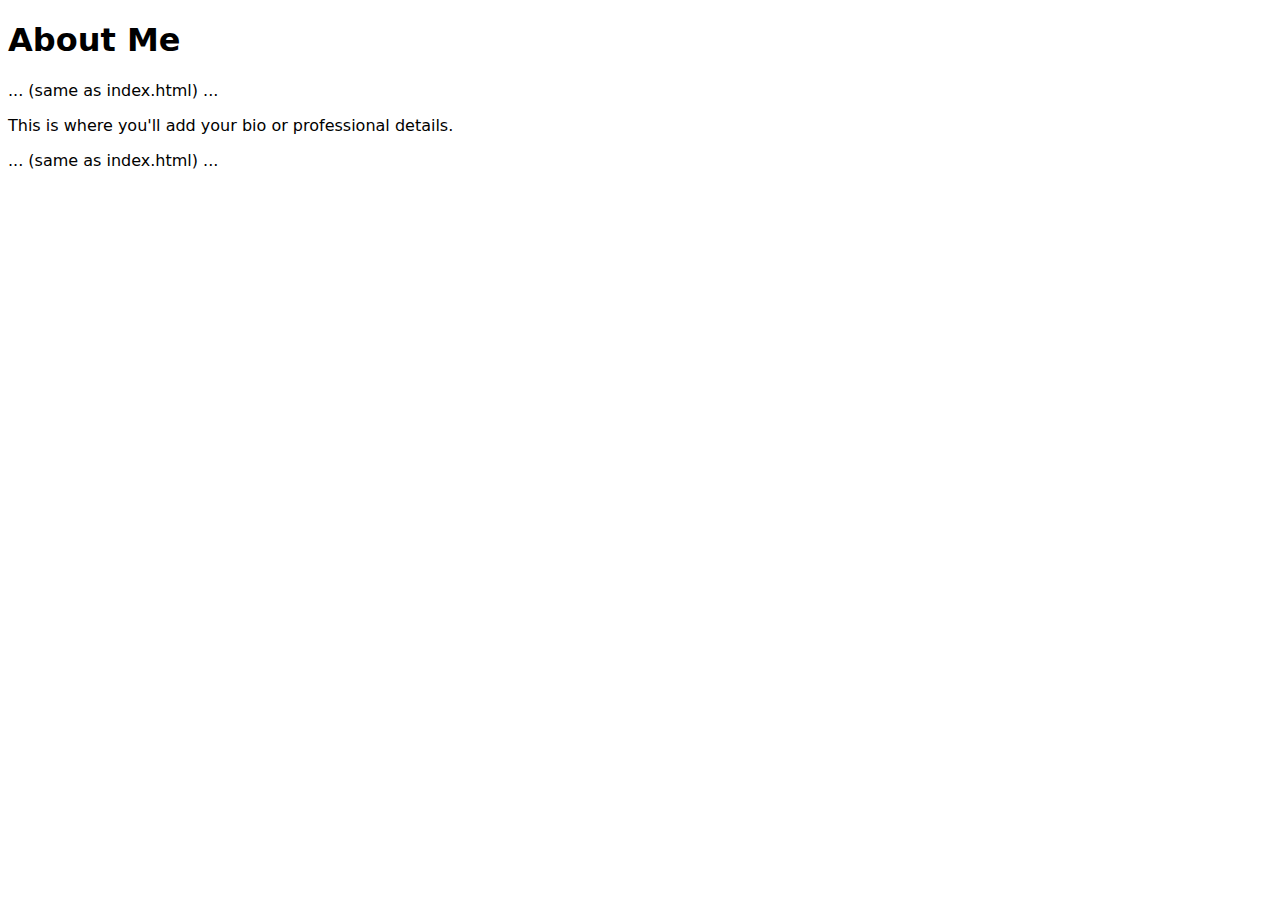
<file: about.html>
<!DOCTYPE html>
<html lang="en">
<head>
    <meta charset="UTF-8">
    <title>About Me</title>
    <link rel="stylesheet" href="styles.css">
</head>
<body>
    <header>
        <h1>About Me</h1>
        <nav>... (same as index.html) ...</nav>
    </header>
    <main>
        <p>This is where you'll add your bio or professional details.</p>
    </main>
    <footer>... (same as index.html) ...</footer>
</body>
</html>
</file>
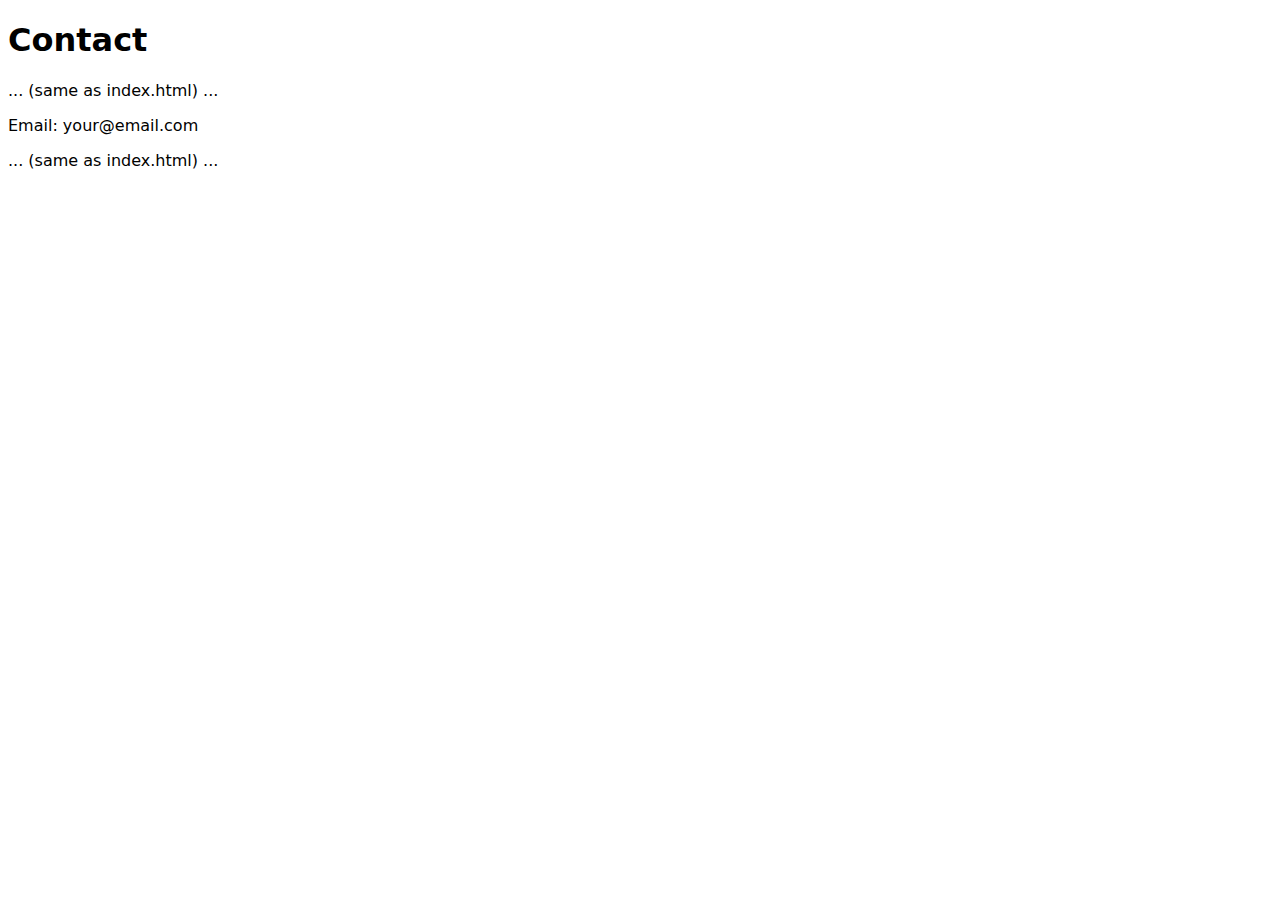
<file: contact.html>
<!DOCTYPE html>
<html lang="en">
<head>
    <meta charset="UTF-8">
    <title>Contact</title>
    <link rel="stylesheet" href="styles.css">
</head>
<body>
    <header>
        <h1>Contact</h1>
        <nav>... (same as index.html) ...</nav>
    </header>
    <main>
        <p>Email: your@email.com</p>
    </main>
    <footer>... (same as index.html) ...</footer>
</body>
</html>
</file>
<file: styles.css>
:root { --panel:#fff; --bd:#e5e7eb; --ink:#0f172a; }
body { font-family: ui-sans-serif, system-ui, Segoe UI, Roboto, Helvetica, Arial; }
.section-h { font-weight:700; margin: 0 0 .5rem 0; }
.panel { background: var(--panel); border:1px solid var(--bd); border-radius:.75rem; padding: .75rem; }
.inp { width:100%; padding:.6rem .7rem; border:1px solid var(--bd); border-radius:.6rem; background:#fff; }
.inp:focus { outline:2px solid #c7d2fe; border-color:#a5b4fc; }
.lbl { display:block; font-size:.9rem; color:#334155; margin:.5rem 0 .25rem; }
.btn { background:#111827; color:#fff; padding:.6rem .9rem; border-radius:.6rem; font-weight:600; }
.btn:hover { filter: brightness(1.1); }
.btn-ghost { background:transparent; color:#111827; border:1px solid var(--bd); }
.feed-item { border-bottom:1px dashed var(--bd); padding:.5rem 0; }
.feed-time { font-size:.75rem; color:#64748b; margin-right:.5rem; }
.asset { border:1px solid var(--bd); border-radius:.6rem; overflow:hidden; cursor:pointer; background:#fff; }
.asset img { width:100%; height:80px; object-fit:cover; display:block; }
.asset .meta { padding:.3rem .4rem; font-size:.75rem; }
.asset.selected { outline:3px solid #38bdf8; }
.badge { font-size:.7rem; padding:.1rem .35rem; border-radius:.35rem; }
.badge.ok { background:#dcfce7; color:#166534; }
.badge.warn { background:#fee2e2; color:#991b1b; }
#scoreBox { border:1px solid var(--bd); border-radius:.75rem; padding:.75rem; background:#f8fafc; }
</file>
